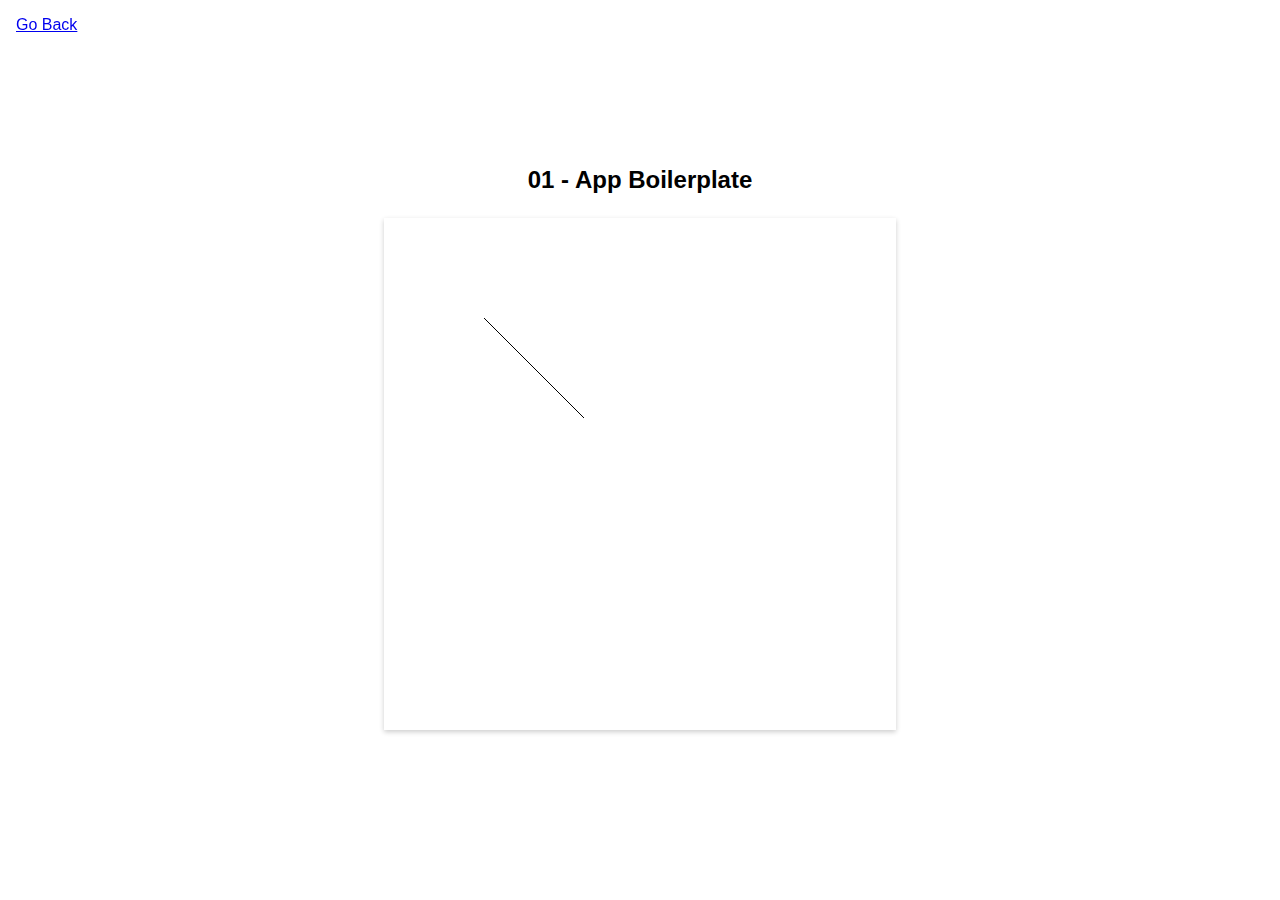
<file: src/index.html>
<!DOCTYPE html>
<html lang="en">
<head>
  <meta charset="UTF-8">
  <meta name="viewport" content="width=device-width, initial-scale=1.0">

  <!-- Preloads -->
  <link rel="preload" href="app.css" as="style" />
  <link rel="preload" href="app.js" as="script" />

  <!-- styles -->
  <link rel="stylesheet" href="app.css">

  <!-- scripts -->
  <script src="app.js" defer="defer"></script>

  <title>Academy</title>
</head>
<body>

  <a id="go-back" href="/">Go Back</a>

  <div id="container">
    <h1>01 - App Boilerplate</h1>
    <custom-canvas class="custom-canvas">
      <canvas id="canvas"></canvas>
    </custom-canvas>
  </div>
  
</body>
</html>
</file>
<file: src/app.css>
* { margin: 0; padding: 0; }

body {
  width: 100vw;
  height: 100vh;
  display: flex;
  justify-content: center;
  align-items: center;
  font-family: sans-serif;
  text-align: center;
}

h1 {
  font-size: 1.5em;
  margin-bottom: 1em;
}

#go-back {
  position: fixed;
  top: 1em;
  left: 1em;
}

.custom-canvas {
  display: block;
}

#canvas {
  box-shadow: 0px 2px 5px rgba(0, 0, 0, 0.2);
}
</file>
